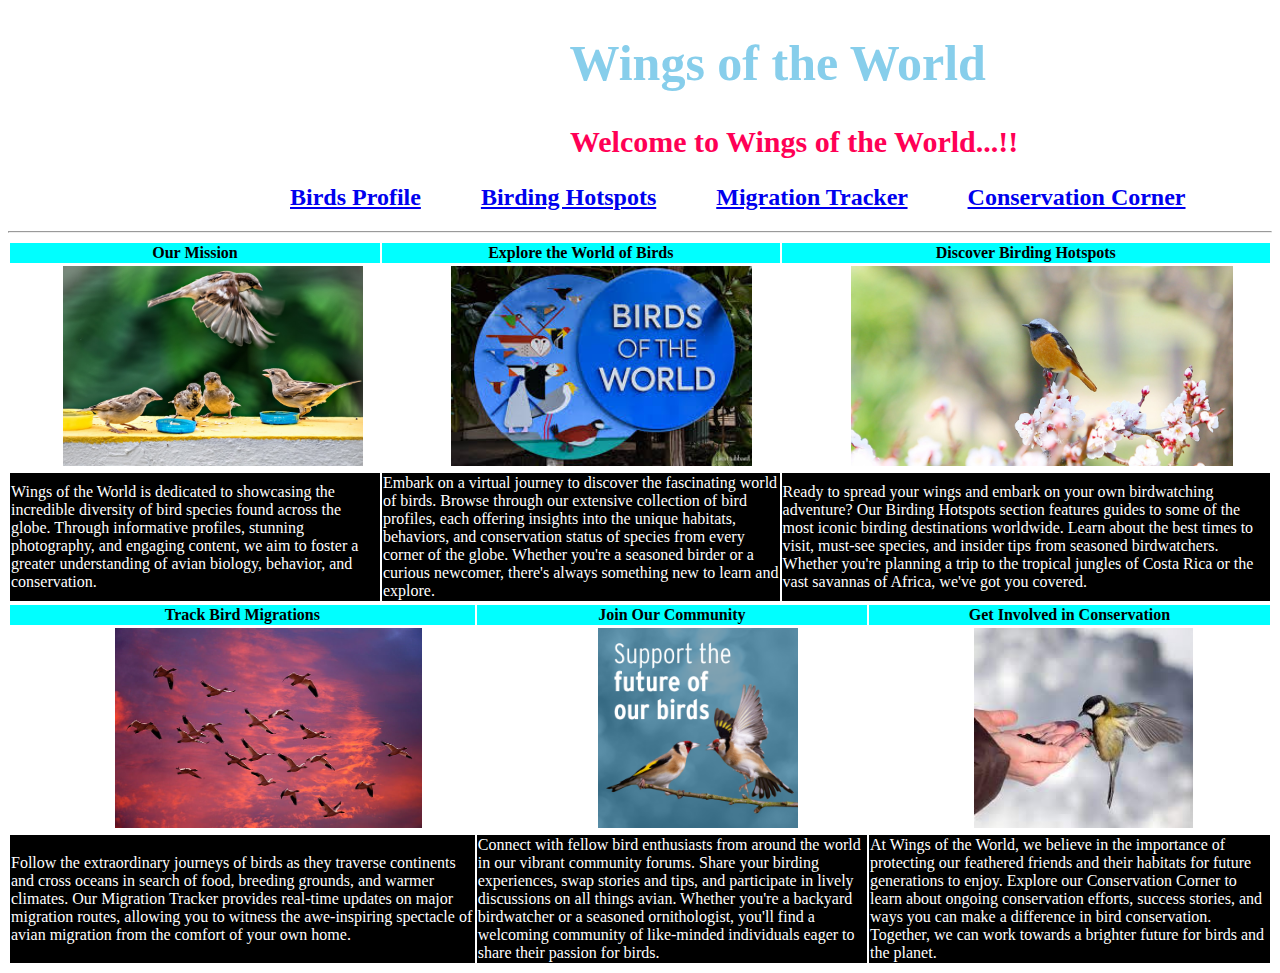
<file: index.html>
<!DOCTYPE html>
<html>
<head>
    <title>Wings of the World</title>
</head>
<style>
    .tag{
        color: #ff0055;
        font-size: 30px;
    }
    .bg-black{
        background-color: black;
        color: white;
    }
    .bg-light{
        background-color:  #00ffff;
    }
</style>
<body>
    <h1 style="font-size: 50px; color: skyblue">
        &nbsp;&nbsp;&nbsp;&nbsp; &nbsp;&nbsp;&nbsp;&nbsp; &nbsp;&nbsp;&nbsp;&nbsp; &nbsp;&nbsp;&nbsp;&nbsp;
        &nbsp;&nbsp;&nbsp;&nbsp; &nbsp;&nbsp;&nbsp;&nbsp; &nbsp;&nbsp;&nbsp;&nbsp; &nbsp;&nbsp;&nbsp;&nbsp;
        &nbsp;&nbsp;&nbsp;&nbsp;
        Wings of the World
    </h1>

    <h2 class="tag">
        &nbsp;&nbsp;&nbsp;&nbsp; &nbsp;&nbsp;&nbsp;&nbsp; &nbsp;&nbsp;&nbsp;&nbsp; &nbsp;&nbsp;&nbsp;&nbsp;
        &nbsp;&nbsp;&nbsp;&nbsp; &nbsp;&nbsp;&nbsp;&nbsp; &nbsp;&nbsp;&nbsp;&nbsp; &nbsp;&nbsp;&nbsp;&nbsp;
        &nbsp;&nbsp;&nbsp;&nbsp; &nbsp;&nbsp;&nbsp;&nbsp; &nbsp;&nbsp;&nbsp;&nbsp; &nbsp;&nbsp;&nbsp;&nbsp;
        &nbsp;&nbsp;&nbsp;&nbsp; &nbsp;&nbsp;&nbsp;&nbsp; &nbsp;&nbsp;&nbsp;&nbsp;
        Welcome to Wings of the World...!!
    </h2>

    <h2 class=".nav">
        &nbsp;&nbsp;&nbsp;&nbsp;&nbsp;&nbsp;&nbsp;&nbsp;&nbsp;&nbsp;&nbsp;&nbsp;&nbsp;&nbsp;&nbsp;&nbsp;
        &nbsp;&nbsp;&nbsp;&nbsp;&nbsp;&nbsp;&nbsp;&nbsp;&nbsp;&nbsp;&nbsp;&nbsp;&nbsp;&nbsp;&nbsp;&nbsp;
        &nbsp;&nbsp;&nbsp;&nbsp;&nbsp;&nbsp;&nbsp;&nbsp;&nbsp;&nbsp;&nbsp;&nbsp;
        <a href="birds-pro.html">Birds Profile</a>
        &nbsp;&nbsp;&nbsp;&nbsp;&nbsp;&nbsp;&nbsp;&nbsp;
        <a href="birds-hots.html">Birding Hotspots</a> 
        &nbsp;&nbsp;&nbsp;&nbsp;&nbsp;&nbsp;&nbsp;&nbsp;
        <a href="birds-migra.html">Migration Tracker</a>
        &nbsp;&nbsp;&nbsp;&nbsp;&nbsp;&nbsp;&nbsp;&nbsp;
        <a href="birds-conserv.html">Conservation Corner</a>
    </h2>
    <hr>

    <table>
        <tr>
            <th class="bg-light">
                Our Mission
            </th>
            <th class="bg-light">
                Explore the World of Birds
            </th>
            <th class="bg-light">
                Discover Birding Hotspots
            </th>
        </tr>

        <tr>
            <td>
                &nbsp;&nbsp;&nbsp;&nbsp;&nbsp;&nbsp;&nbsp;&nbsp;&nbsp;&nbsp;&nbsp;&nbsp;
                <img src="images/mission.jpg" alt="bird" height="200px">
            </td>
            <td>
                &nbsp;&nbsp;&nbsp;&nbsp;&nbsp;&nbsp;&nbsp;&nbsp;&nbsp;&nbsp;&nbsp;&nbsp;&nbsp;&nbsp;&nbsp;&nbsp;
                <img src="images/explore.jpeg" alt="bird" height="200px">
            </td>
            <td>
                &nbsp;&nbsp;&nbsp;&nbsp;&nbsp;&nbsp;&nbsp;&nbsp;&nbsp;&nbsp;&nbsp;&nbsp;&nbsp;&nbsp;&nbsp;&nbsp;
                <img src="images/discover.jpg" alt="bird" height="200px">
            </td>
        </tr>

        <tr>
            <td class="bg-black">
                Wings of the World is dedicated to showcasing the incredible diversity of bird species found across 
                the globe. Through informative profiles, stunning photography, and engaging content, we aim to 
                foster a greater understanding of avian biology, behavior, and conservation.
            </td>
            <td class="bg-black">
                Embark on a virtual journey to discover the fascinating world of birds. Browse through our extensive
                 collection of bird profiles, each offering insights into the unique habitats, behaviors, and
                  conservation status of species from every corner of the globe. Whether you're a seasoned birder 
                  or a curious newcomer, there's always something new to learn and explore.
            </td>
            <td class="bg-black">
                Ready to spread your wings and embark on your own birdwatching adventure? Our Birding Hotspots 
                section features guides to some of the most iconic birding destinations worldwide. Learn about 
                the best times to visit, must-see species, and insider tips from seasoned birdwatchers. Whether 
                you're planning a trip to the tropical jungles of Costa Rica or the vast savannas of Africa, we've
                 got you covered.
            </td>
        </tr>
    </table>

    <table>
        <tr>
            <th class="bg-light">
                Track Bird Migrations
            </th>
            <th class="bg-light">
                Join Our Community
            </th>
            <th class="bg-light">
                Get Involved in Conservation
            </th>
        </tr>
        <tr>
            <td>
                &nbsp;&nbsp;&nbsp;&nbsp;&nbsp;&nbsp;&nbsp;&nbsp;&nbsp;&nbsp;&nbsp;&nbsp;&nbsp;&nbsp;&nbsp;&nbsp;
                &nbsp;&nbsp;&nbsp;&nbsp;&nbsp;&nbsp;&nbsp;&nbsp;
                <img src="images/track.jpg" alt="bird" height="200px">
            </td>
            <td>
                &nbsp;&nbsp;&nbsp;&nbsp;&nbsp;&nbsp;&nbsp;&nbsp;&nbsp;&nbsp;&nbsp;&nbsp;&nbsp;&nbsp;&nbsp;&nbsp;
                &nbsp;&nbsp;&nbsp;&nbsp;&nbsp;&nbsp;&nbsp;&nbsp;&nbsp;&nbsp;&nbsp;&nbsp;
                <img src="images/join.png" alt="bird" height="200px">
            </td>
            <td>
                &nbsp;&nbsp;&nbsp;&nbsp;&nbsp;&nbsp;&nbsp;&nbsp;&nbsp;&nbsp;&nbsp;&nbsp;&nbsp;&nbsp;&nbsp;&nbsp;
                &nbsp;&nbsp;&nbsp;&nbsp;&nbsp;&nbsp;&nbsp;&nbsp;
                <img src="images/conserv.jpeg" alt="bird" height="200px">
            </td>
        </tr>
        <tr>
            <td class="bg-black">
                Follow the extraordinary journeys of birds as they traverse continents and cross oceans in search 
                of food, breeding grounds, and warmer climates. Our Migration Tracker provides real-time updates on 
                major migration routes, allowing you to witness the awe-inspiring spectacle of avian migration from 
                the comfort of your own home.
            </td>
            <td class="bg-black">
                Connect with fellow bird enthusiasts from around the world in our vibrant community forums. Share
                your birding experiences, swap stories and tips, and participate in lively discussions on all things
                avian. Whether you're a backyard birdwatcher or a seasoned ornithologist, you'll find a welcoming 
                community of like-minded individuals eager to share their passion for birds.
            </td>
            <td class="bg-black">
                At Wings of the World, we believe in the importance of protecting our feathered friends and their 
                habitats for future generations to enjoy. Explore our Conservation Corner to learn about ongoing 
                conservation efforts, success stories, and ways you can make a difference in bird conservation. 
                Together, we can work towards a brighter future for birds and the planet.
            </td>
        </tr>
    </table>
</body>
</html>
</file>
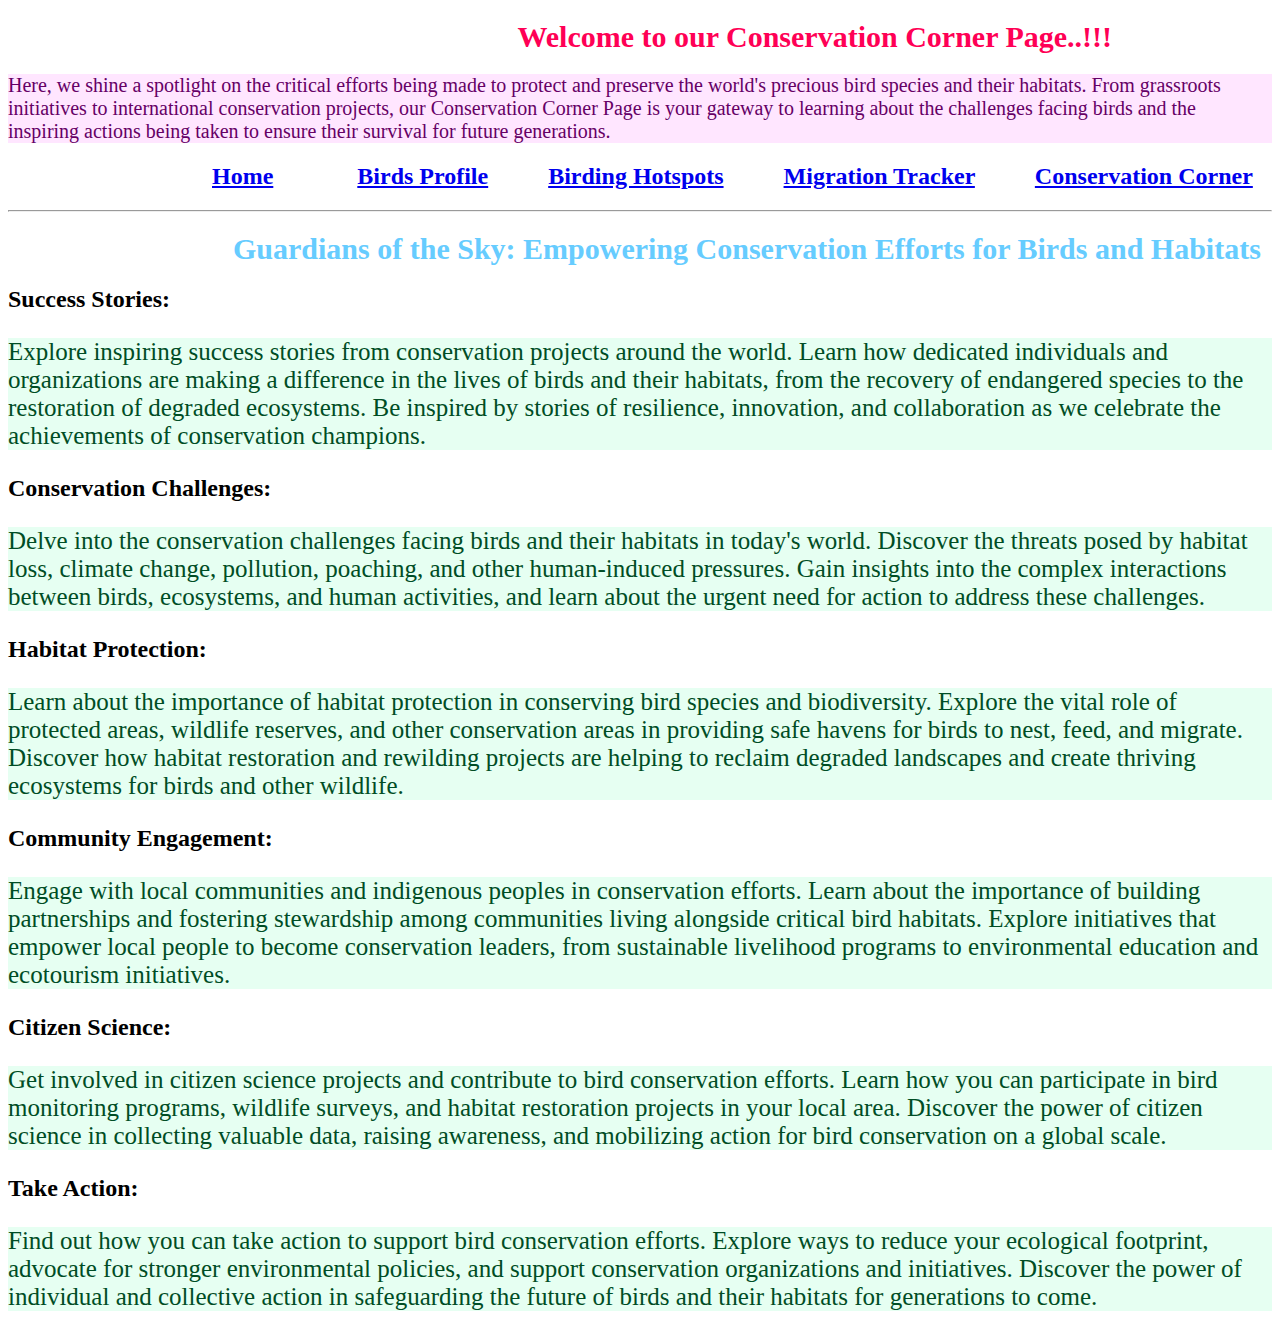
<file: birds-conserv.html>
<!DOCTYPE html>
<html>
<head>
    <title>Birds-conservation-corner</title>
    <link rel="stylesheet" href="style.css"/>
</head>
<body>
    
    <h1 class="tag">
        &nbsp;&nbsp;&nbsp;&nbsp;&nbsp;&nbsp;&nbsp;&nbsp;&nbsp;&nbsp;&nbsp;&nbsp;&nbsp;&nbsp;&nbsp;&nbsp;
        &nbsp;&nbsp;&nbsp;&nbsp;&nbsp;&nbsp;&nbsp;&nbsp;&nbsp;&nbsp;&nbsp;&nbsp;&nbsp;&nbsp;&nbsp;&nbsp;
        &nbsp;&nbsp;&nbsp;&nbsp;&nbsp;&nbsp;&nbsp;&nbsp;&nbsp;&nbsp;&nbsp;&nbsp;&nbsp;&nbsp;&nbsp;&nbsp;
        &nbsp;&nbsp;&nbsp;&nbsp;&nbsp;&nbsp;&nbsp;&nbsp;&nbsp;&nbsp;&nbsp;&nbsp;&nbsp;&nbsp;&nbsp;&nbsp;
        Welcome to our Conservation Corner Page..!!!
    </h1>

    <p class="pageinfo">
        Here, we shine a spotlight on the critical efforts being made to protect and preserve the world's precious 
        bird species and their habitats. From grassroots initiatives to international conservation projects, our 
        Conservation Corner Page is your gateway to learning about the challenges facing birds and the inspiring 
        actions being taken to ensure their survival for future generations.
    </p>

    <h2>
        &nbsp;&nbsp;&nbsp;&nbsp;&nbsp;&nbsp;&nbsp;&nbsp;&nbsp;&nbsp;&nbsp;&nbsp;&nbsp;&nbsp;&nbsp;&nbsp;
        &nbsp;&nbsp;&nbsp;&nbsp;&nbsp;&nbsp;&nbsp;&nbsp;&nbsp;&nbsp;&nbsp;&nbsp;&nbsp;&nbsp;&nbsp;&nbsp;
        <a href="index.html">Home</a>
        &nbsp;&nbsp;&nbsp;&nbsp;&nbsp;&nbsp;&nbsp;&nbsp;&nbsp;&nbsp;&nbsp;&nbsp;
        <a href="birds-pro.html">Birds Profile</a>
        &nbsp;&nbsp;&nbsp;&nbsp;&nbsp;&nbsp;&nbsp;&nbsp;
        <a href="birds-hots.html">Birding Hotspots</a> 
        &nbsp;&nbsp;&nbsp;&nbsp;&nbsp;&nbsp;&nbsp;&nbsp;
        <a href="birds-migra.html">Migration Tracker</a>
        &nbsp;&nbsp;&nbsp;&nbsp;&nbsp;&nbsp;&nbsp;&nbsp;
        <a href="birds-conserv.html">Conservation Corner</a>
    </h2>

    <hr>

    <h1 style="color: #66ccff; font-size: 30px;">
        &nbsp;&nbsp;&nbsp;&nbsp;&nbsp;&nbsp;&nbsp;&nbsp;&nbsp;&nbsp;&nbsp;&nbsp;&nbsp;&nbsp;&nbsp;&nbsp;
        &nbsp;&nbsp;&nbsp;&nbsp;&nbsp;&nbsp;&nbsp;&nbsp;&nbsp;&nbsp;&nbsp;&nbsp;
        Guardians of the Sky: Empowering Conservation Efforts for Birds and Habitats
    </h1>

    <h2>
        Success Stories:
    </h2>
    <p class="conserv">
        Explore inspiring success stories from conservation projects around the world. Learn how dedicated 
        individuals and organizations are making a difference in the lives of birds and their habitats, 
        from the recovery of endangered species to the restoration of degraded ecosystems. Be inspired by 
        stories of resilience, innovation, and collaboration as we celebrate the achievements of conservation 
        champions.
    </p>

    <h2>
        Conservation Challenges:
    </h2>
    <p class="conserv">
        Delve into the conservation challenges facing birds and their habitats in today's world. Discover the 
        threats posed by habitat loss, climate change, pollution, poaching, and other human-induced pressures. 
        Gain insights into the complex interactions between birds, ecosystems, and human activities, and learn 
        about the urgent need for action to address these challenges.
    </p>

    <h2>
        Habitat Protection:
    </h2>
    <p class="conserv">
        Learn about the importance of habitat protection in conserving bird species and biodiversity. 
        Explore the vital role of protected areas, wildlife reserves, and other conservation areas in 
        providing safe havens for birds to nest, feed, and migrate. Discover how habitat restoration and 
        rewilding projects are helping to reclaim degraded landscapes and create thriving ecosystems for 
        birds and other wildlife.
    </p>

    <h2>
        Community Engagement:
    </h2>
    <p class="conserv">
        Engage with local communities and indigenous peoples in conservation efforts. Learn about the 
        importance of building partnerships and fostering stewardship among communities living alongside 
        critical bird habitats. Explore initiatives that empower local people to become conservation leaders, 
        from sustainable livelihood programs to environmental education and ecotourism initiatives.
    </p>

    <h2>
        Citizen Science:
    </h2>
    <p class="conserv">
        Get involved in citizen science projects and contribute to bird conservation efforts. Learn how you can 
        participate in bird monitoring programs, wildlife surveys, and habitat restoration projects in your local 
        area. Discover the power of citizen science in collecting valuable data, raising awareness, and mobilizing 
        action for bird conservation on a global scale.
    </p>

    <h2>
        Take Action:
    </h2>
    <p class="conserv">
        Find out how you can take action to support bird conservation efforts. Explore ways to reduce your 
        ecological footprint, advocate for stronger environmental policies, and support conservation organizations
         and initiatives. Discover the power of individual and collective action in safeguarding the future of
          birds and their habitats for generations to come.
    </p>
</body>
</html>
</file>
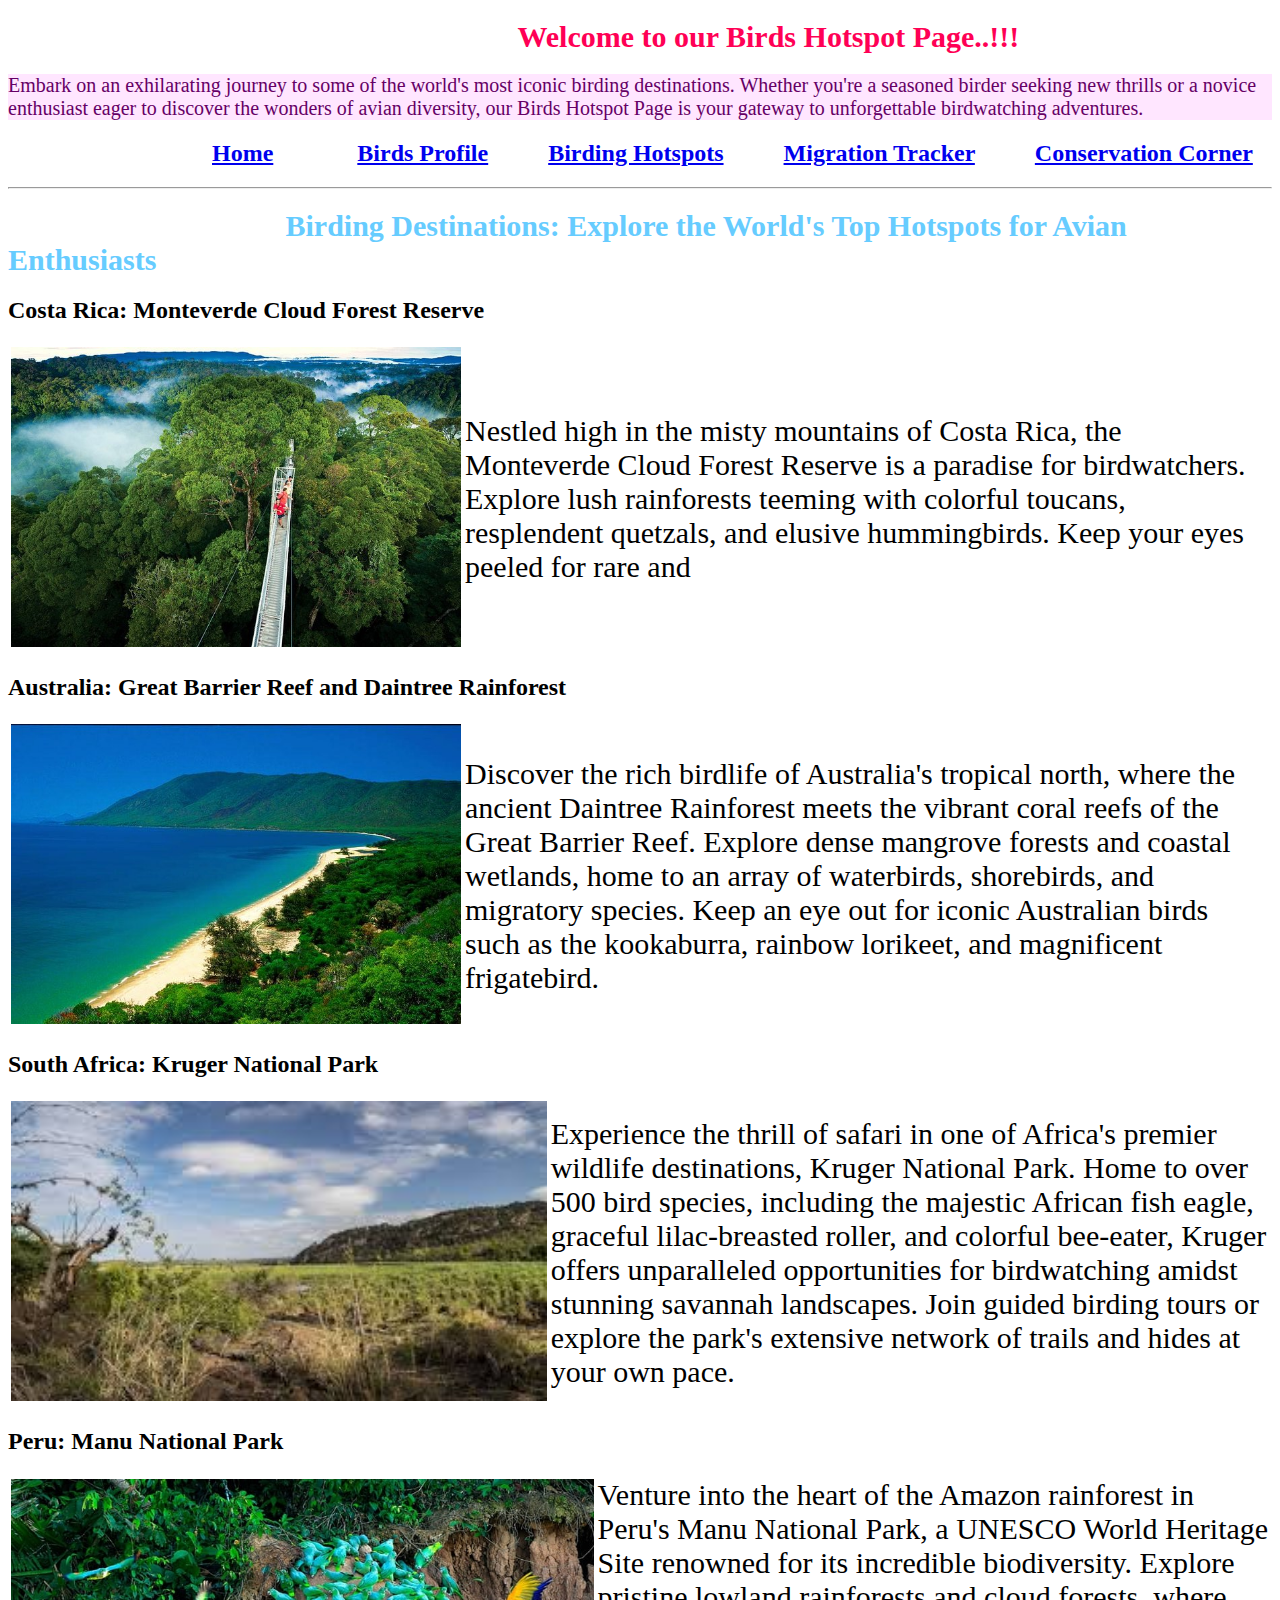
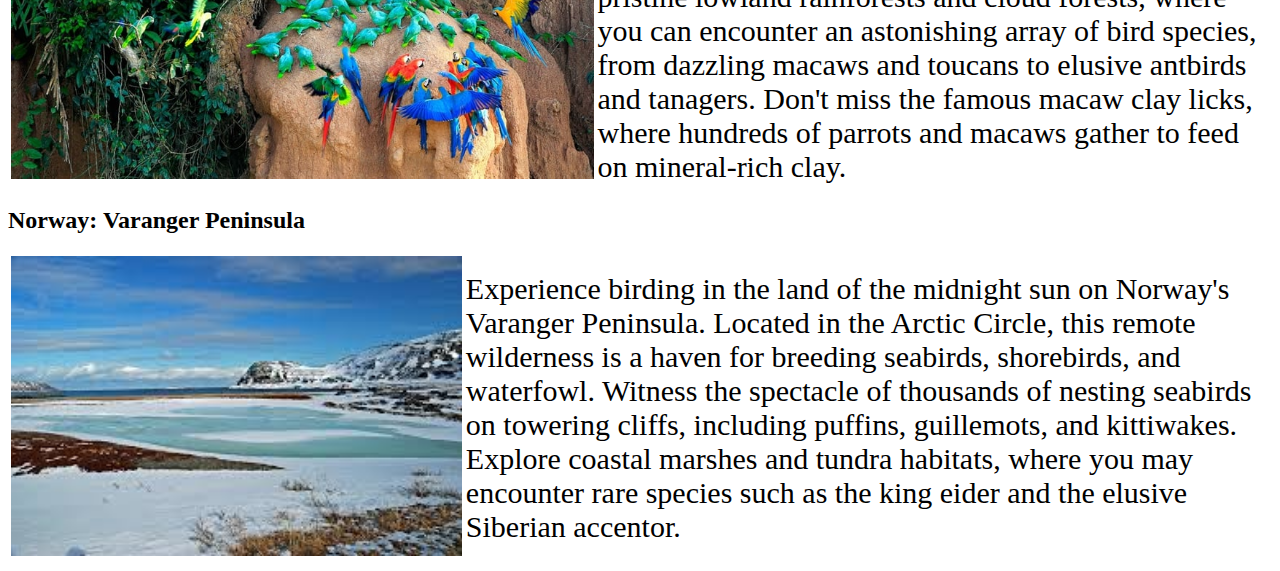
<file: birds-hots.html>
<!DOCTYPE html>
<html>
<head>
    <title>Birds-hotspot</title>
    <link rel="stylesheet" href="style.css"/>
</head>
<body>
    <h1 class="tag">
        &nbsp;&nbsp;&nbsp;&nbsp;&nbsp;&nbsp;&nbsp;&nbsp;&nbsp;&nbsp;&nbsp;&nbsp;&nbsp;&nbsp;&nbsp;&nbsp;
        &nbsp;&nbsp;&nbsp;&nbsp;&nbsp;&nbsp;&nbsp;&nbsp;&nbsp;&nbsp;&nbsp;&nbsp;&nbsp;&nbsp;&nbsp;&nbsp;
        &nbsp;&nbsp;&nbsp;&nbsp;&nbsp;&nbsp;&nbsp;&nbsp;&nbsp;&nbsp;&nbsp;&nbsp;&nbsp;&nbsp;&nbsp;&nbsp;
        &nbsp;&nbsp;&nbsp;&nbsp;&nbsp;&nbsp;&nbsp;&nbsp;&nbsp;&nbsp;&nbsp;&nbsp;&nbsp;&nbsp;&nbsp;&nbsp;
        Welcome to our Birds Hotspot Page..!!!
    </h1>

    <p class="pageinfo">
        Embark on an exhilarating journey to some of the world's most iconic birding destinations. Whether you're 
        a seasoned birder seeking new thrills or a novice enthusiast eager to discover the wonders of avian 
        diversity, our Birds Hotspot Page is your gateway to unforgettable birdwatching adventures.
    </p>

    <h2>
        &nbsp;&nbsp;&nbsp;&nbsp;&nbsp;&nbsp;&nbsp;&nbsp;&nbsp;&nbsp;&nbsp;&nbsp;&nbsp;&nbsp;&nbsp;&nbsp;
        &nbsp;&nbsp;&nbsp;&nbsp;&nbsp;&nbsp;&nbsp;&nbsp;&nbsp;&nbsp;&nbsp;&nbsp;&nbsp;&nbsp;&nbsp;&nbsp;
        <a href="index.html">Home</a>
        &nbsp;&nbsp;&nbsp;&nbsp;&nbsp;&nbsp;&nbsp;&nbsp;&nbsp;&nbsp;&nbsp;&nbsp;
        <a href="birds-pro.html">Birds Profile</a>
        &nbsp;&nbsp;&nbsp;&nbsp;&nbsp;&nbsp;&nbsp;&nbsp;
        <a href="birds-hots.html">Birding Hotspots</a> 
        &nbsp;&nbsp;&nbsp;&nbsp;&nbsp;&nbsp;&nbsp;&nbsp;
        <a href="birds-migra.html">Migration Tracker</a>
        &nbsp;&nbsp;&nbsp;&nbsp;&nbsp;&nbsp;&nbsp;&nbsp;
        <a href="birds-conserv.html">Conservation Corner</a>
    </h2>

    <hr>

    <h1 style="color: #66ccff; font-size: 30px;">
        &nbsp;&nbsp;&nbsp;&nbsp;&nbsp;&nbsp;&nbsp;&nbsp;&nbsp;&nbsp;&nbsp;&nbsp;&nbsp;&nbsp;&nbsp;&nbsp;
        &nbsp;&nbsp;&nbsp;&nbsp;&nbsp;&nbsp;&nbsp;&nbsp;&nbsp;&nbsp;&nbsp;&nbsp;&nbsp;&nbsp;&nbsp;&nbsp;
        &nbsp;&nbsp;
        Birding Destinations: Explore the World's Top Hotspots for Avian Enthusiasts
    </h1>
   
    <h2>
        Costa Rica: Monteverde Cloud Forest Reserve
    </h2>
    <table>
        <tr>
            <td>
                <img src="images/H1.jpg" alt="Monteverde Cloud Forest Reserve" height="300px">
            </td>
            <td class="hotspot">
                Nestled high in the misty mountains of Costa Rica, the Monteverde Cloud Forest Reserve is a 
                paradise for birdwatchers. Explore lush rainforests teeming with colorful toucans, resplendent 
                quetzals, and elusive hummingbirds. Keep your eyes peeled for rare and 
            </td>
        </tr>
    </table>

    <h2>
        Australia: Great Barrier Reef and Daintree Rainforest
    </h2>
    <table>
        <tr>
            <td>
                <img src="images/H2.jpg" alt="Great Barrier Reef and Daintree Rainforest" height="300px">
            </td>
            <td class="hotspot">
                Discover the rich birdlife of Australia's tropical north, where the ancient Daintree Rainforest 
                meets the vibrant coral reefs of the Great Barrier Reef. Explore dense mangrove forests and coastal 
                wetlands, home to an array of waterbirds, shorebirds, and migratory species. Keep an eye out for 
                iconic Australian birds such as the kookaburra, rainbow lorikeet, and magnificent frigatebird.
            </td>
        </tr>
    </table>

    <h2>
        South Africa: Kruger National Park
    </h2>
    <table>
        <tr>
            <td>
                <img src="images/H3.jpeg" alt="Kruger National Park" height="300px">
            </td>
            <td class="hotspot">
                Experience the thrill of safari in one of Africa's premier wildlife destinations, Kruger National
                 Park. Home to over 500 bird species, including the majestic African fish eagle, graceful 
                 lilac-breasted roller, and colorful bee-eater, Kruger offers unparalleled opportunities for 
                 birdwatching amidst stunning savannah landscapes. Join guided birding tours or explore the park's 
                 extensive network of trails and hides at your own pace.
            </td>
        </tr>
    </table>

    <h2>
        Peru: Manu National Park
    </h2>
    <table>
        <tr>
            <td>
                <img src="images/H4.jpg" alt="Manu National Park" height="300px">
            </td>
            <td class="hotspot">
                Venture into the heart of the Amazon rainforest in Peru's Manu National Park, a UNESCO World 
                Heritage Site renowned for its incredible biodiversity. Explore pristine lowland rainforests and 
                cloud forests, where you can encounter an astonishing array of bird species, from dazzling macaws 
                and toucans to elusive antbirds and tanagers. Don't miss the famous macaw clay licks, where hundreds
                 of parrots and macaws gather to feed on mineral-rich clay.
            </td>
        </tr>
    </table>

    <h2>
        Norway: Varanger Peninsula
    </h2>
    <table>
        <tr>
            <td>
                <img src="images/H5.jpeg" alt="Varanger Peninsula" height="300px">
            </td>
            <td class="hotspot">
                Experience birding in the land of the midnight sun on Norway's Varanger Peninsula. Located in the 
                Arctic Circle, this remote wilderness is a haven for breeding seabirds, shorebirds, and waterfowl. 
                Witness the spectacle of thousands of nesting seabirds on towering cliffs, including puffins, 
                guillemots, and kittiwakes. Explore coastal marshes and tundra habitats, where you may encounter 
                rare species such as the king eider and the elusive Siberian accentor.
            </td>
        </tr>
    </table>
</body>
</html>
</file>
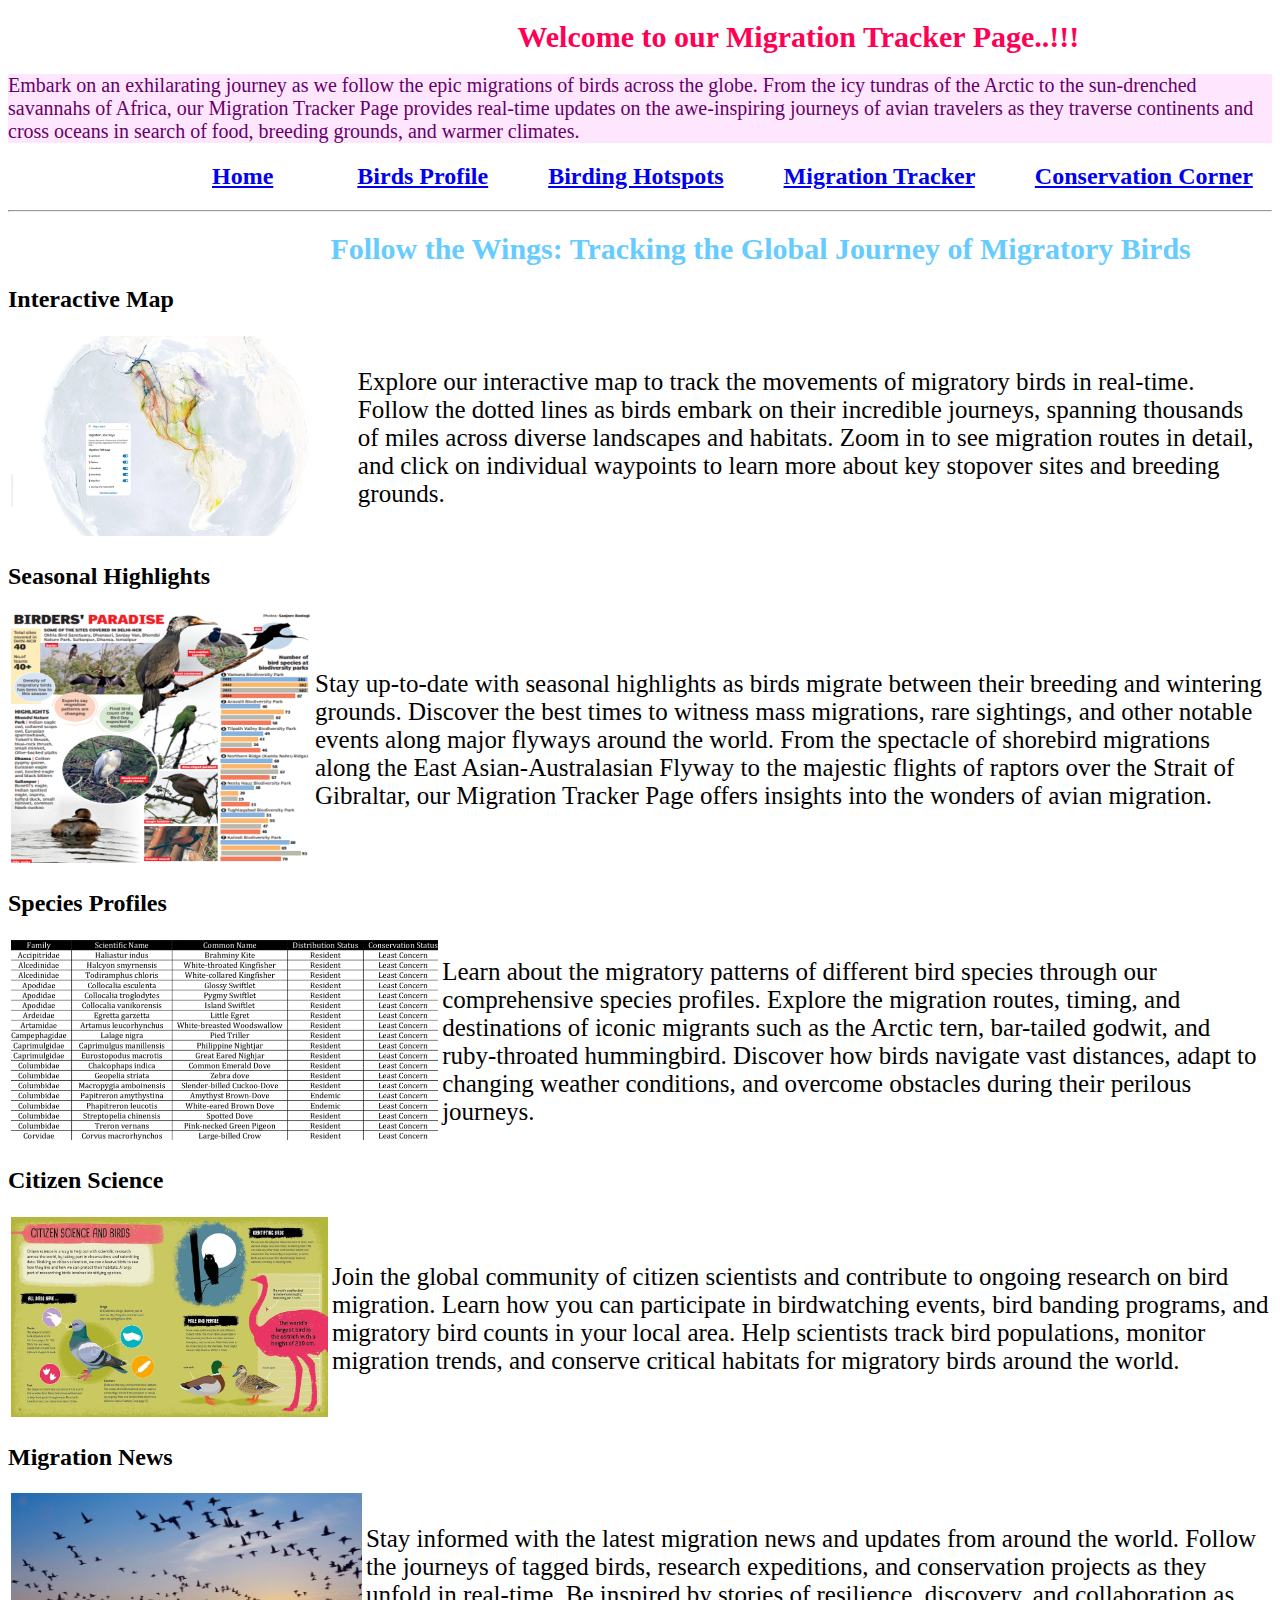
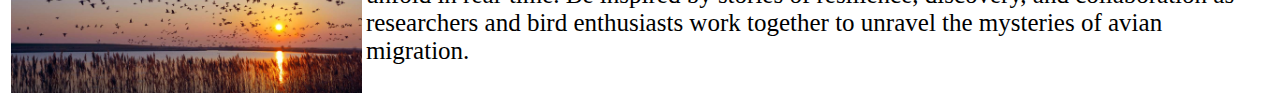
<file: birds-migra.html>
<!DOCTYPE html>
<html>
<head>
    <title>Birds-Migration-Tracker</title>
    <link rel="stylesheet" href="style.css"/>
</head>
<body>

    <h1 class="tag">
        &nbsp;&nbsp;&nbsp;&nbsp;&nbsp;&nbsp;&nbsp;&nbsp;&nbsp;&nbsp;&nbsp;&nbsp;&nbsp;&nbsp;&nbsp;&nbsp;
        &nbsp;&nbsp;&nbsp;&nbsp;&nbsp;&nbsp;&nbsp;&nbsp;&nbsp;&nbsp;&nbsp;&nbsp;&nbsp;&nbsp;&nbsp;&nbsp;
        &nbsp;&nbsp;&nbsp;&nbsp;&nbsp;&nbsp;&nbsp;&nbsp;&nbsp;&nbsp;&nbsp;&nbsp;&nbsp;&nbsp;&nbsp;&nbsp;
        &nbsp;&nbsp;&nbsp;&nbsp;&nbsp;&nbsp;&nbsp;&nbsp;&nbsp;&nbsp;&nbsp;&nbsp;&nbsp;&nbsp;&nbsp;&nbsp;
        Welcome to our Migration Tracker Page..!!!
    </h1>

    <p class="pageinfo">
        Embark on an exhilarating journey as we follow the epic migrations of birds across the globe. 
        From the icy tundras of the Arctic to the sun-drenched savannahs of Africa, our Migration Tracker 
        Page provides real-time updates on the awe-inspiring journeys of avian travelers as they traverse 
        continents and cross oceans in search of food, breeding grounds, and warmer climates.
    </p>

    <h2>
        &nbsp;&nbsp;&nbsp;&nbsp;&nbsp;&nbsp;&nbsp;&nbsp;&nbsp;&nbsp;&nbsp;&nbsp;&nbsp;&nbsp;&nbsp;&nbsp;
        &nbsp;&nbsp;&nbsp;&nbsp;&nbsp;&nbsp;&nbsp;&nbsp;&nbsp;&nbsp;&nbsp;&nbsp;&nbsp;&nbsp;&nbsp;&nbsp;
        <a href="index.html">Home</a>
        &nbsp;&nbsp;&nbsp;&nbsp;&nbsp;&nbsp;&nbsp;&nbsp;&nbsp;&nbsp;&nbsp;&nbsp;
        <a href="birds-pro.html">Birds Profile</a>
        &nbsp;&nbsp;&nbsp;&nbsp;&nbsp;&nbsp;&nbsp;&nbsp;
        <a href="birds-hots.html">Birding Hotspots</a> 
        &nbsp;&nbsp;&nbsp;&nbsp;&nbsp;&nbsp;&nbsp;&nbsp;
        <a href="birds-migra.html">Migration Tracker</a>
        &nbsp;&nbsp;&nbsp;&nbsp;&nbsp;&nbsp;&nbsp;&nbsp;
        <a href="birds-conserv.html">Conservation Corner</a>
    </h2>

    <hr>

    <h1 style="color: #66ccff; font-size: 30px;">
        &nbsp;&nbsp;&nbsp;&nbsp;&nbsp;&nbsp;&nbsp;&nbsp;&nbsp;&nbsp;&nbsp;&nbsp;&nbsp;&nbsp;&nbsp;&nbsp;
        &nbsp;&nbsp;&nbsp;&nbsp;&nbsp;&nbsp;&nbsp;&nbsp;&nbsp;&nbsp;&nbsp;&nbsp;&nbsp;&nbsp;&nbsp;&nbsp;
        &nbsp;&nbsp;&nbsp;&nbsp;&nbsp;&nbsp;&nbsp;&nbsp;
        Follow the Wings: Tracking the Global Journey of Migratory Birds
    </h1>

    <h2>
        Interactive Map
    </h2>
    <table>
        <tr>
            <td>
                <img src="images/M1.webp" alt="Interactive Map" height="200px">
            </td>
            <td class="migra">
                Explore our interactive map to track the movements of migratory birds in real-time. Follow the 
                dotted lines as birds embark on their incredible journeys, spanning thousands of miles across 
                diverse landscapes and habitats. Zoom in to see migration routes in detail, and click on individual
                 waypoints to learn more about key stopover sites and breeding grounds.
            </td>
        </tr>
    </table>
    
    <h2>
        Seasonal Highlights
    </h2>
    <table>
        <tr>
            <td>
                <img src="images/M2.png" alt="Seasonal Highlights" height="250px" width="300px">
            </td>
            <td class="migra">
                Stay up-to-date with seasonal highlights as birds migrate between their breeding and wintering 
                grounds. Discover the best times to witness mass migrations, rare sightings, and other notable 
                events along major flyways around the world. From the spectacle of shorebird migrations along the 
                East Asian-Australasian Flyway to the majestic flights of raptors over the Strait of Gibraltar, 
                our Migration Tracker Page offers insights into the wonders of avian migration.
            </td>
        </tr>
    </table>

    <h2>
        Species Profiles
    </h2>
    <table>
        <tr>
            <td>
                <img src="images/M3.png" alt="Species Profiles" height="200px">
            </td>
            <td class="migra">
                Learn about the migratory patterns of different bird species through our comprehensive species 
                profiles. Explore the migration routes, timing, and destinations of iconic migrants such as the
                 Arctic tern, bar-tailed godwit, and ruby-throated hummingbird. Discover how birds navigate vast 
                 distances, adapt to changing weather conditions, and overcome obstacles during their perilous 
                 journeys.
            </td>
        </tr>
    </table>

    <h2>
        Citizen Science
    </h2>
    <table>
        <tr>
            <td>
                <img src="images/M4.jpg" alt="Citizen Science" height="200px">
            </td>
            <td class="migra">
                Join the global community of citizen scientists and contribute to ongoing research on bird 
                migration. Learn how you can participate in birdwatching events, bird banding programs, and
                 migratory bird counts in your local area. Help scientists track bird populations, monitor
                  migration trends, and conserve critical habitats for migratory birds around the world.
            </td>
        </tr>
    </table>

    <h2>
        Migration News
    </h2>
    <table>
        <tr>
            <td>
                <img src="images/M5.jpg" alt="Migration News" height="200px">
            </td>
            <td class="migra">
                Stay informed with the latest migration news and updates from around the world. Follow the 
                journeys of tagged birds, research expeditions, and conservation projects as they unfold in 
                real-time. Be inspired by stories of resilience, discovery, and collaboration as researchers
                 and bird enthusiasts work together to unravel the mysteries of avian migration.
            </td>
        </tr>
    </table>
</body>
</html>
</file>
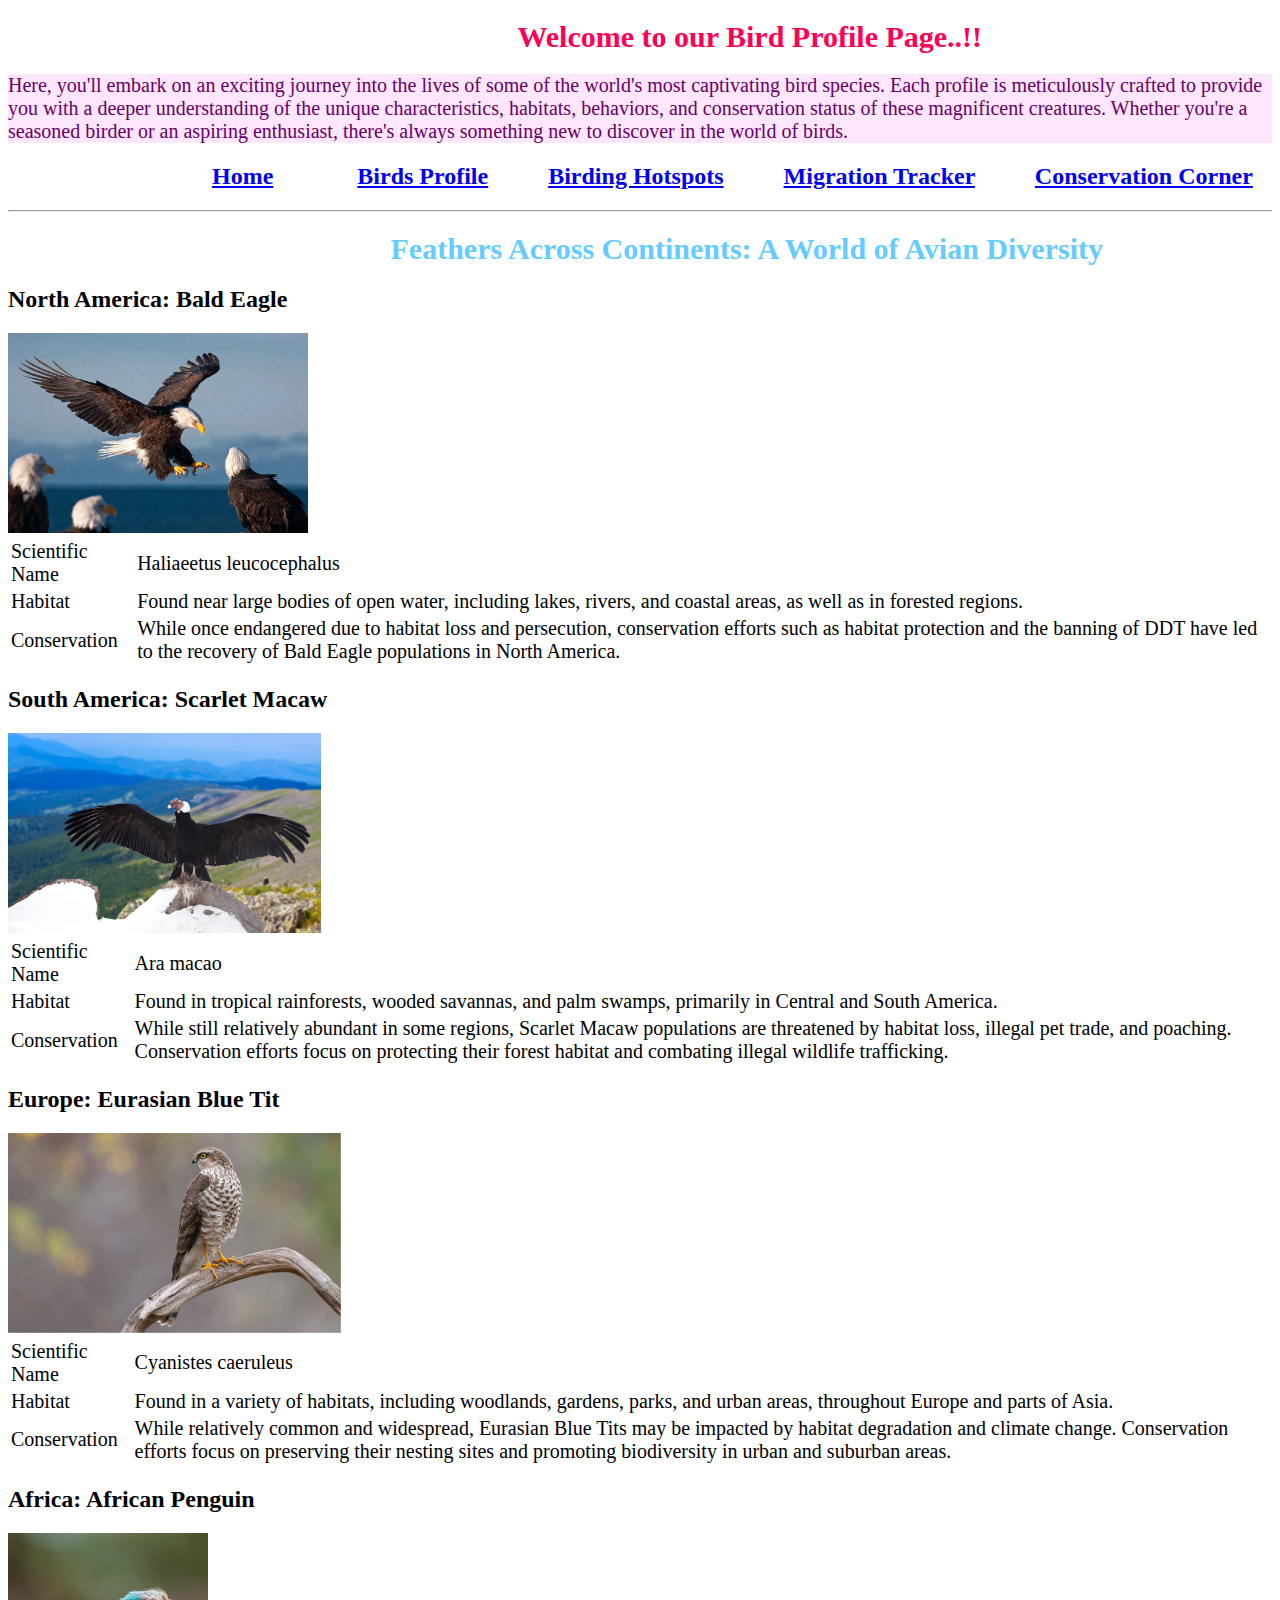
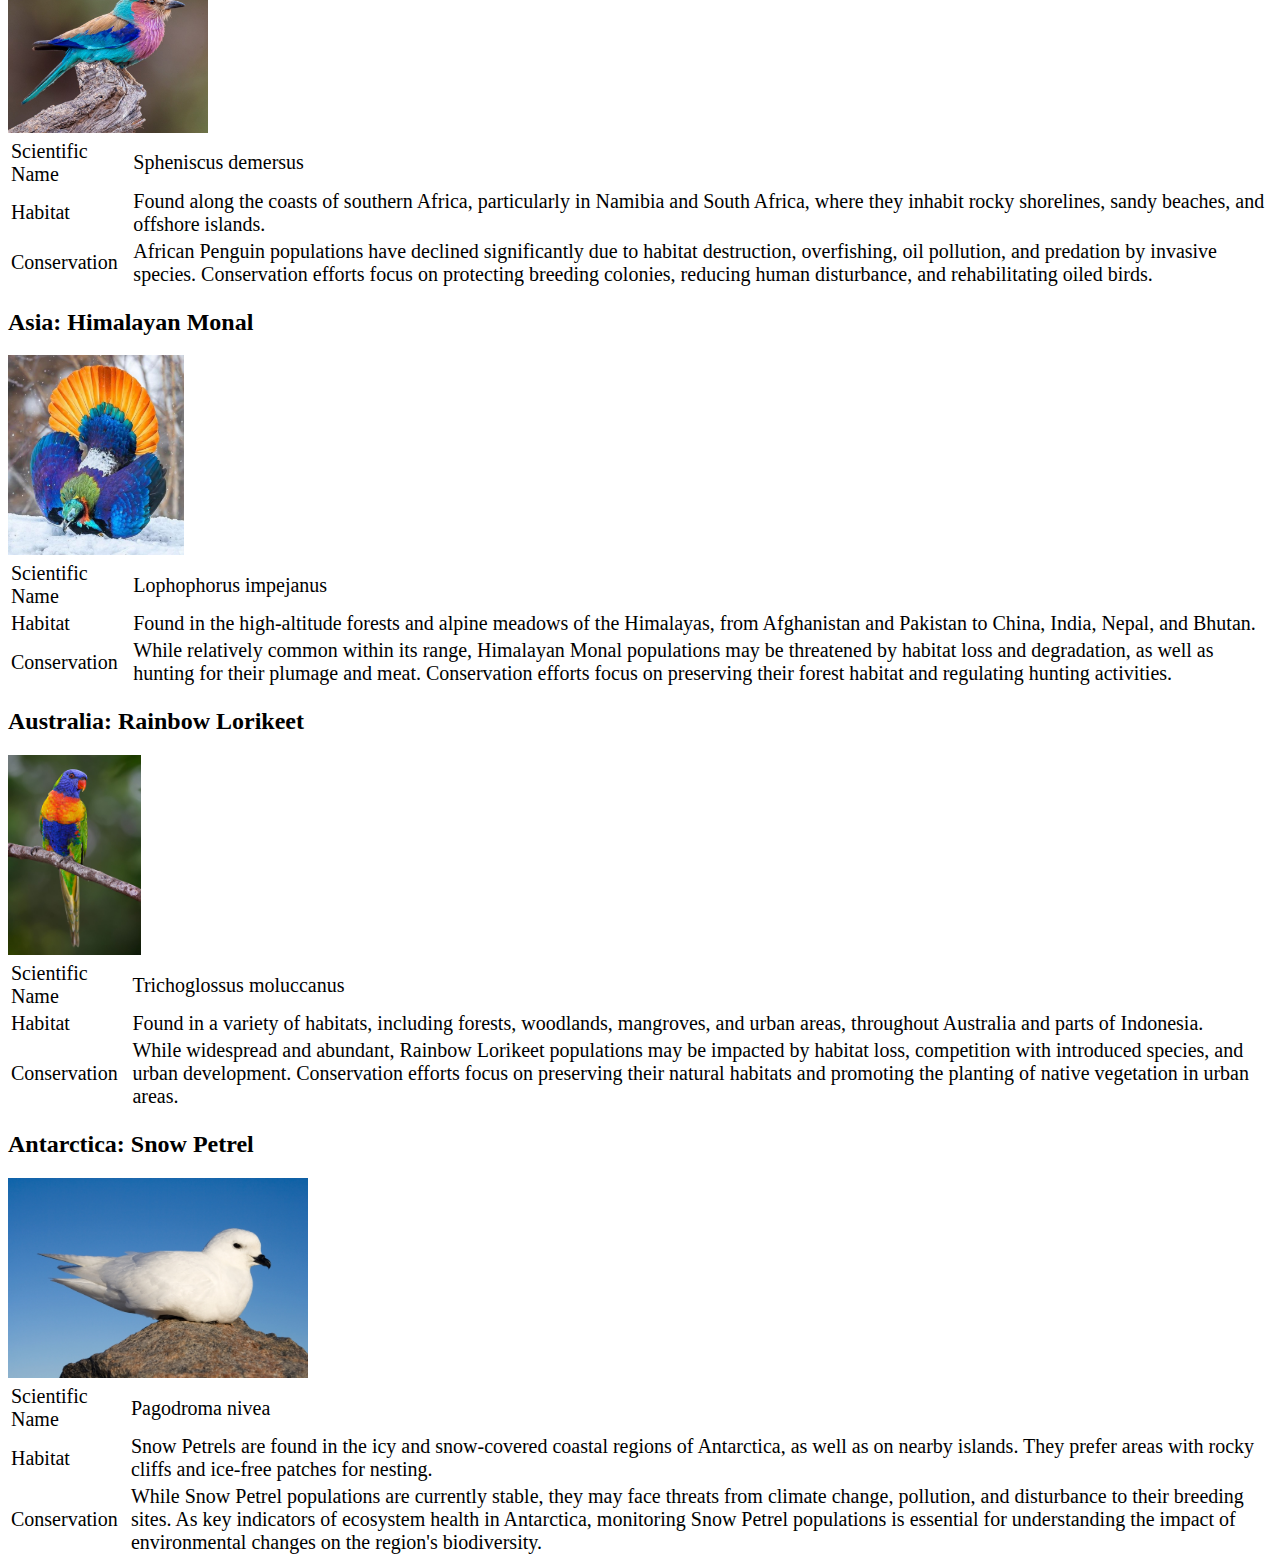
<file: birds-pro.html>
<!DOCTYPE html>
<html>
<head>
    <title>Birds-Profile</title>
</head>
<link rel="stylesheet" href="style.css"/>
<body>
    <h1 class="tag">
        &nbsp;&nbsp;&nbsp;&nbsp;&nbsp;&nbsp;&nbsp;&nbsp;&nbsp;&nbsp;&nbsp;&nbsp;&nbsp;&nbsp;&nbsp;&nbsp;
        &nbsp;&nbsp;&nbsp;&nbsp;&nbsp;&nbsp;&nbsp;&nbsp;&nbsp;&nbsp;&nbsp;&nbsp;&nbsp;&nbsp;&nbsp;&nbsp;
        &nbsp;&nbsp;&nbsp;&nbsp;&nbsp;&nbsp;&nbsp;&nbsp;&nbsp;&nbsp;&nbsp;&nbsp;&nbsp;&nbsp;&nbsp;&nbsp;
        &nbsp;&nbsp;&nbsp;&nbsp;&nbsp;&nbsp;&nbsp;&nbsp;&nbsp;&nbsp;&nbsp;&nbsp;&nbsp;&nbsp;&nbsp;&nbsp;
        Welcome to our Bird Profile Page..!!
    </h1>

    <p class="pageinfo">
        Here, you'll embark on an exciting journey into the lives of some of the world's most captivating bird 
        species. Each profile is meticulously crafted to provide you with a deeper understanding of the unique 
        characteristics, habitats, behaviors, and conservation status of these magnificent creatures. Whether 
        you're a seasoned birder or an aspiring enthusiast, there's always something new to discover in the world 
        of birds.
    </p>

    <h2>
        &nbsp;&nbsp;&nbsp;&nbsp;&nbsp;&nbsp;&nbsp;&nbsp;&nbsp;&nbsp;&nbsp;&nbsp;&nbsp;&nbsp;&nbsp;&nbsp;
        &nbsp;&nbsp;&nbsp;&nbsp;&nbsp;&nbsp;&nbsp;&nbsp;&nbsp;&nbsp;&nbsp;&nbsp;&nbsp;&nbsp;&nbsp;&nbsp;
        <a href="index.html">Home</a>
        &nbsp;&nbsp;&nbsp;&nbsp;&nbsp;&nbsp;&nbsp;&nbsp;&nbsp;&nbsp;&nbsp;&nbsp;
        <a href="birds-pro.html">Birds Profile</a>
        &nbsp;&nbsp;&nbsp;&nbsp;&nbsp;&nbsp;&nbsp;&nbsp;
        <a href="birds-hots.html">Birding Hotspots</a> 
        &nbsp;&nbsp;&nbsp;&nbsp;&nbsp;&nbsp;&nbsp;&nbsp;
        <a href="birds-migra.html">Migration Tracker</a>
        &nbsp;&nbsp;&nbsp;&nbsp;&nbsp;&nbsp;&nbsp;&nbsp;
        <a href="birds-conserv.html">Conservation Corner</a>
    </h2>

    <hr>
   
    <h1 style="color: #66ccff; font-size: 30px;">
        &nbsp;&nbsp;&nbsp;&nbsp;&nbsp;&nbsp;&nbsp;&nbsp;&nbsp;&nbsp;&nbsp;&nbsp;&nbsp;&nbsp;&nbsp;&nbsp;
        &nbsp;&nbsp;&nbsp;&nbsp;&nbsp;&nbsp;&nbsp;&nbsp;&nbsp;&nbsp;&nbsp;&nbsp;&nbsp;&nbsp;&nbsp;&nbsp;
        &nbsp;&nbsp;&nbsp;&nbsp;&nbsp;&nbsp;&nbsp;&nbsp;&nbsp;&nbsp;&nbsp;&nbsp;&nbsp;&nbsp;&nbsp;&nbsp;
        Feathers Across Continents: A World of Avian Diversity
    </h1>

    <h2>
        North America: Bald Eagle
    </h2>
    <img src="images/1C.webp" alt="Bald eagle" height="200px">
    
    <table>
        <tr>
            <td class="info">
                Scientific Name
            </td>
            <td class="info">
                Haliaeetus leucocephalus
            </td>
        </tr>
        <tr>
            <td class="info">
                Habitat
            </td>
            <td class="info">
                Found near large bodies of open water, including lakes, rivers, and coastal areas, as well as in 
                forested regions.
            </td>
        </tr>
        <tr>
            <td class="info">
                Conservation
            </td>
            <td class="info">
                While once endangered due to habitat loss and persecution, conservation efforts such as habitat 
                protection and the banning of DDT have led to the recovery of Bald Eagle populations in North 
                America.
            </td>
        </tr>
    </table>

    <h2>
        South America: Scarlet Macaw
    </h2>
    <img src="images/2C.jpg" alt="Scarlet Macaw" height="200px">

    <table>
        <tr>
            <td class="info">
                Scientific Name
            </td>
            <td class="info">
                Ara macao
            </td>
        </tr>
        <tr>
            <td class="info">
                Habitat
            </td>
            <td class="info">
                Found in tropical rainforests, wooded savannas, and palm swamps, primarily in Central and South 
                America.
            </td>
        </tr>
        <tr>
            <td class="info">
                Conservation
            </td>
            <td class="info">
                While still relatively abundant in some regions, Scarlet Macaw populations are threatened by 
                habitat loss, illegal pet trade, and poaching. Conservation efforts focus on protecting their 
                forest habitat and combating illegal wildlife trafficking.
            </td>
        </tr>
    </table>

    <h2>
        Europe: Eurasian Blue Tit
    </h2>
    <img src="images/3C.jpg" alt="Eurasian Blue Tit" height="200px">

    <table>
        <tr>
            <td class="info">
                Scientific Name
            </td>
            <td class="info">
                Cyanistes caeruleus
            </td>
        </tr>
        <tr>
            <td class="info">
                Habitat
            </td>
            <td class="info">
                Found in a variety of habitats, including woodlands, gardens, parks, and urban areas, throughout 
                Europe and parts of Asia.
            </td>
        </tr>
        <tr>
            <td class="info">
                Conservation
            </td>
            <td class="info">
                While relatively common and widespread, Eurasian Blue Tits may be impacted by habitat degradation 
                and climate change. Conservation efforts focus on preserving their nesting sites and promoting 
                biodiversity in urban and suburban areas.
            </td>
        </tr>
    </table>


    <h2>
        Africa: African Penguin
    </h2>
    <img src="images/4C.jpg" alt="African Penguin" height="200px">

    <table>
        <tr>
            <td class="info">
                Scientific Name
            </td>
            <td class="info">
                Spheniscus demersus
            </td>
        </tr>
        <tr>
            <td class="info">
                Habitat
            </td>
            <td class="info">
                Found along the coasts of southern Africa, particularly in Namibia and South Africa, where they 
                inhabit rocky shorelines, sandy beaches, and offshore islands.
            </td>
        </tr>
        <tr>
            <td class="info">
                Conservation
            </td>
            <td class="info">
                African Penguin populations have declined significantly due to habitat destruction, overfishing, 
                oil pollution, and predation by invasive species. Conservation efforts focus on protecting breeding
                colonies, reducing human disturbance, and rehabilitating oiled birds.
            </td>
        </tr>
    </table>

    <h2>
        Asia: Himalayan Monal
    </h2>
    <img src="images/5C.jpg" alt="Himalayan Monal" height="200px">

    <table>
        <tr>
            <td class="info">
                Scientific Name
            </td>
            <td class="info">
                Lophophorus impejanus
            </td>
        </tr>
        <tr>
            <td class="info">
                Habitat
            </td>
            <td class="info">
                Found in the high-altitude forests and alpine meadows of the Himalayas, from Afghanistan and 
                Pakistan to China, India, Nepal, and Bhutan.
            </td>
        </tr>
        <tr>
            <td class="info">
                Conservation
            </td>
            <td class="info">
                While relatively common within its range, Himalayan Monal populations may be threatened by habitat 
                loss and degradation, as well as hunting for their plumage and meat. Conservation efforts focus on 
                preserving their forest habitat and regulating hunting activities.
            </td>
        </tr>
    </table>

    <h2>
        Australia: Rainbow Lorikeet
    </h2>
    <img src="images/6C.jpg" alt="Rainbow Lorikeet" height="200px">

    <table>
        <tr>
            <td class="info">
                Scientific Name
            </td>
            <td class="info">
                Trichoglossus moluccanus
            </td>
        </tr>
        <tr>
            <td class="info">
                Habitat
            </td>
            <td class="info">
                Found in a variety of habitats, including forests, woodlands, mangroves, and urban areas, 
                throughout Australia and parts of Indonesia.
            </td>
        </tr>
        <tr>
            <td class="info">
                Conservation
            </td>
            <td class="info">
                While widespread and abundant, Rainbow Lorikeet populations may be impacted by habitat loss, 
                competition with introduced species, and urban development. Conservation efforts focus on preserving
                 their natural habitats and promoting the planting of native vegetation in urban areas.
            </td>
        </tr>
    </table>

    <h2>
        Antarctica: Snow Petrel
    </h2>
    <img src="images/7C.jpg" alt="Snow Petrel" height="200px">

    <table>
        <tr>
            <td class="info">
                Scientific Name
            </td>
            <td class="info">
                Pagodroma nivea
            </td>
        </tr>
        <tr>
            <td class="info">
                Habitat
            </td>
            <td class="info">
                Snow Petrels are found in the icy and snow-covered coastal regions of Antarctica, as well as on 
                nearby islands. They prefer areas with rocky cliffs and ice-free patches for nesting.
            </td>
        </tr>
        <tr>
            <td class="info">
                Conservation
            </td>
            <td class="info">
                While Snow Petrel populations are currently stable, they may face threats from climate change, 
                pollution, and disturbance to their breeding sites. As key indicators of ecosystem health in 
                Antarctica, monitoring Snow Petrel populations is essential for understanding the impact of 
                environmental changes on the region's biodiversity.
            </td>
        </tr>
    </table>

</body>
</html>
</file>
<file: style.css>
.tag{
    color: #ff0055;
    font-size: 30px;
}

.info{
    font-size: 20px;
}

.pageinfo{
    background-color: #ffe6ff; 
    color: #660066; 
    font-size: 20px;
}

.hotspot{
    font-size: 30px;
}
.migra{
    font-size: 25px;
}

.conserv{
    font-size: 25px;
    background-color: #e6fff2;
    color: #004d25;
}
</file>
